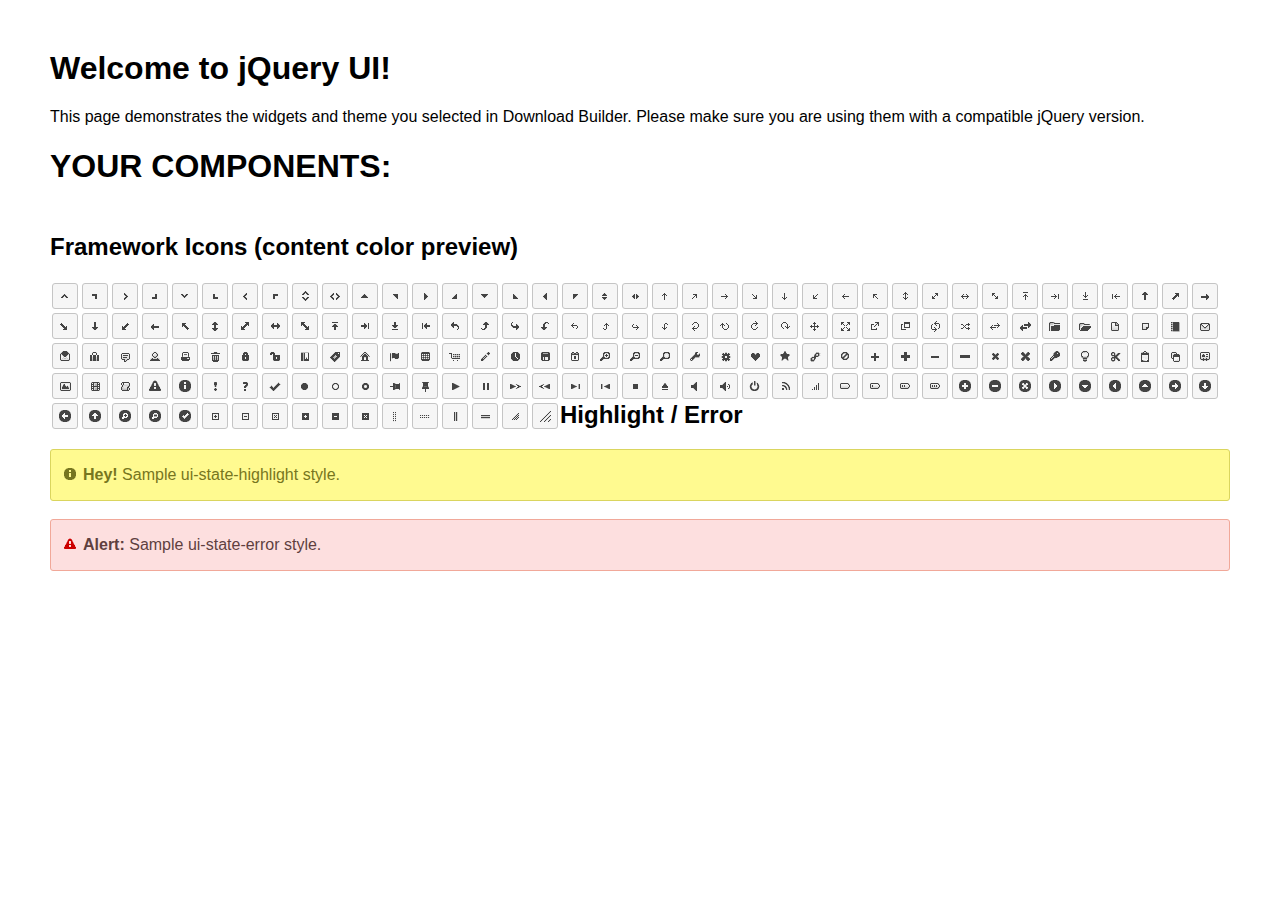
<file: src/guistatic/jquery-ui/index.html>
<!doctype html>
<html lang="us">
<head>
	<meta charset="utf-8">
	<title>jQuery UI Example Page</title>
	<link href="jquery-ui.css" rel="stylesheet">
	<style>
	body{
		font-family: "Trebuchet MS", sans-serif;
		margin: 50px;
	}
	.demoHeaders {
		margin-top: 2em;
	}
	#dialog-link {
		padding: .4em 1em .4em 20px;
		text-decoration: none;
		position: relative;
	}
	#dialog-link span.ui-icon {
		margin: 0 5px 0 0;
		position: absolute;
		left: .2em;
		top: 50%;
		margin-top: -8px;
	}
	#icons {
		margin: 0;
		padding: 0;
	}
	#icons li {
		margin: 2px;
		position: relative;
		padding: 4px 0;
		cursor: pointer;
		float: left;
		list-style: none;
	}
	#icons span.ui-icon {
		float: left;
		margin: 0 4px;
	}
	.fakewindowcontain .ui-widget-overlay {
		position: absolute;
	}
	select {
		width: 200px;
	}
	</style>
</head>
<body>

<h1>Welcome to jQuery UI!</h1>

<div class="ui-widget">
	<p>This page demonstrates the widgets and theme you selected in Download Builder. Please make sure you are using them with a compatible jQuery version.</p>
</div>

<h1>YOUR COMPONENTS:</h1>
















<h2 class="demoHeaders">Framework Icons (content color preview)</h2>
<ul id="icons" class="ui-widget ui-helper-clearfix">
	<li class="ui-state-default ui-corner-all" title=".ui-icon-caret-1-n"><span class="ui-icon ui-icon-caret-1-n"></span></li>
	<li class="ui-state-default ui-corner-all" title=".ui-icon-caret-1-ne"><span class="ui-icon ui-icon-caret-1-ne"></span></li>
	<li class="ui-state-default ui-corner-all" title=".ui-icon-caret-1-e"><span class="ui-icon ui-icon-caret-1-e"></span></li>
	<li class="ui-state-default ui-corner-all" title=".ui-icon-caret-1-se"><span class="ui-icon ui-icon-caret-1-se"></span></li>
	<li class="ui-state-default ui-corner-all" title=".ui-icon-caret-1-s"><span class="ui-icon ui-icon-caret-1-s"></span></li>
	<li class="ui-state-default ui-corner-all" title=".ui-icon-caret-1-sw"><span class="ui-icon ui-icon-caret-1-sw"></span></li>
	<li class="ui-state-default ui-corner-all" title=".ui-icon-caret-1-w"><span class="ui-icon ui-icon-caret-1-w"></span></li>
	<li class="ui-state-default ui-corner-all" title=".ui-icon-caret-1-nw"><span class="ui-icon ui-icon-caret-1-nw"></span></li>
	<li class="ui-state-default ui-corner-all" title=".ui-icon-caret-2-n-s"><span class="ui-icon ui-icon-caret-2-n-s"></span></li>
	<li class="ui-state-default ui-corner-all" title=".ui-icon-caret-2-e-w"><span class="ui-icon ui-icon-caret-2-e-w"></span></li>
	<li class="ui-state-default ui-corner-all" title=".ui-icon-triangle-1-n"><span class="ui-icon ui-icon-triangle-1-n"></span></li>
	<li class="ui-state-default ui-corner-all" title=".ui-icon-triangle-1-ne"><span class="ui-icon ui-icon-triangle-1-ne"></span></li>
	<li class="ui-state-default ui-corner-all" title=".ui-icon-triangle-1-e"><span class="ui-icon ui-icon-triangle-1-e"></span></li>
	<li class="ui-state-default ui-corner-all" title=".ui-icon-triangle-1-se"><span class="ui-icon ui-icon-triangle-1-se"></span></li>
	<li class="ui-state-default ui-corner-all" title=".ui-icon-triangle-1-s"><span class="ui-icon ui-icon-triangle-1-s"></span></li>
	<li class="ui-state-default ui-corner-all" title=".ui-icon-triangle-1-sw"><span class="ui-icon ui-icon-triangle-1-sw"></span></li>
	<li class="ui-state-default ui-corner-all" title=".ui-icon-triangle-1-w"><span class="ui-icon ui-icon-triangle-1-w"></span></li>
	<li class="ui-state-default ui-corner-all" title=".ui-icon-triangle-1-nw"><span class="ui-icon ui-icon-triangle-1-nw"></span></li>
	<li class="ui-state-default ui-corner-all" title=".ui-icon-triangle-2-n-s"><span class="ui-icon ui-icon-triangle-2-n-s"></span></li>
	<li class="ui-state-default ui-corner-all" title=".ui-icon-triangle-2-e-w"><span class="ui-icon ui-icon-triangle-2-e-w"></span></li>
	<li class="ui-state-default ui-corner-all" title=".ui-icon-arrow-1-n"><span class="ui-icon ui-icon-arrow-1-n"></span></li>
	<li class="ui-state-default ui-corner-all" title=".ui-icon-arrow-1-ne"><span class="ui-icon ui-icon-arrow-1-ne"></span></li>
	<li class="ui-state-default ui-corner-all" title=".ui-icon-arrow-1-e"><span class="ui-icon ui-icon-arrow-1-e"></span></li>
	<li class="ui-state-default ui-corner-all" title=".ui-icon-arrow-1-se"><span class="ui-icon ui-icon-arrow-1-se"></span></li>
	<li class="ui-state-default ui-corner-all" title=".ui-icon-arrow-1-s"><span class="ui-icon ui-icon-arrow-1-s"></span></li>
	<li class="ui-state-default ui-corner-all" title=".ui-icon-arrow-1-sw"><span class="ui-icon ui-icon-arrow-1-sw"></span></li>
	<li class="ui-state-default ui-corner-all" title=".ui-icon-arrow-1-w"><span class="ui-icon ui-icon-arrow-1-w"></span></li>
	<li class="ui-state-default ui-corner-all" title=".ui-icon-arrow-1-nw"><span class="ui-icon ui-icon-arrow-1-nw"></span></li>
	<li class="ui-state-default ui-corner-all" title=".ui-icon-arrow-2-n-s"><span class="ui-icon ui-icon-arrow-2-n-s"></span></li>
	<li class="ui-state-default ui-corner-all" title=".ui-icon-arrow-2-ne-sw"><span class="ui-icon ui-icon-arrow-2-ne-sw"></span></li>
	<li class="ui-state-default ui-corner-all" title=".ui-icon-arrow-2-e-w"><span class="ui-icon ui-icon-arrow-2-e-w"></span></li>
	<li class="ui-state-default ui-corner-all" title=".ui-icon-arrow-2-se-nw"><span class="ui-icon ui-icon-arrow-2-se-nw"></span></li>
	<li class="ui-state-default ui-corner-all" title=".ui-icon-arrowstop-1-n"><span class="ui-icon ui-icon-arrowstop-1-n"></span></li>
	<li class="ui-state-default ui-corner-all" title=".ui-icon-arrowstop-1-e"><span class="ui-icon ui-icon-arrowstop-1-e"></span></li>
	<li class="ui-state-default ui-corner-all" title=".ui-icon-arrowstop-1-s"><span class="ui-icon ui-icon-arrowstop-1-s"></span></li>
	<li class="ui-state-default ui-corner-all" title=".ui-icon-arrowstop-1-w"><span class="ui-icon ui-icon-arrowstop-1-w"></span></li>
	<li class="ui-state-default ui-corner-all" title=".ui-icon-arrowthick-1-n"><span class="ui-icon ui-icon-arrowthick-1-n"></span></li>
	<li class="ui-state-default ui-corner-all" title=".ui-icon-arrowthick-1-ne"><span class="ui-icon ui-icon-arrowthick-1-ne"></span></li>
	<li class="ui-state-default ui-corner-all" title=".ui-icon-arrowthick-1-e"><span class="ui-icon ui-icon-arrowthick-1-e"></span></li>
	<li class="ui-state-default ui-corner-all" title=".ui-icon-arrowthick-1-se"><span class="ui-icon ui-icon-arrowthick-1-se"></span></li>
	<li class="ui-state-default ui-corner-all" title=".ui-icon-arrowthick-1-s"><span class="ui-icon ui-icon-arrowthick-1-s"></span></li>
	<li class="ui-state-default ui-corner-all" title=".ui-icon-arrowthick-1-sw"><span class="ui-icon ui-icon-arrowthick-1-sw"></span></li>
	<li class="ui-state-default ui-corner-all" title=".ui-icon-arrowthick-1-w"><span class="ui-icon ui-icon-arrowthick-1-w"></span></li>
	<li class="ui-state-default ui-corner-all" title=".ui-icon-arrowthick-1-nw"><span class="ui-icon ui-icon-arrowthick-1-nw"></span></li>
	<li class="ui-state-default ui-corner-all" title=".ui-icon-arrowthick-2-n-s"><span class="ui-icon ui-icon-arrowthick-2-n-s"></span></li>
	<li class="ui-state-default ui-corner-all" title=".ui-icon-arrowthick-2-ne-sw"><span class="ui-icon ui-icon-arrowthick-2-ne-sw"></span></li>
	<li class="ui-state-default ui-corner-all" title=".ui-icon-arrowthick-2-e-w"><span class="ui-icon ui-icon-arrowthick-2-e-w"></span></li>
	<li class="ui-state-default ui-corner-all" title=".ui-icon-arrowthick-2-se-nw"><span class="ui-icon ui-icon-arrowthick-2-se-nw"></span></li>
	<li class="ui-state-default ui-corner-all" title=".ui-icon-arrowthickstop-1-n"><span class="ui-icon ui-icon-arrowthickstop-1-n"></span></li>
	<li class="ui-state-default ui-corner-all" title=".ui-icon-arrowthickstop-1-e"><span class="ui-icon ui-icon-arrowthickstop-1-e"></span></li>
	<li class="ui-state-default ui-corner-all" title=".ui-icon-arrowthickstop-1-s"><span class="ui-icon ui-icon-arrowthickstop-1-s"></span></li>
	<li class="ui-state-default ui-corner-all" title=".ui-icon-arrowthickstop-1-w"><span class="ui-icon ui-icon-arrowthickstop-1-w"></span></li>
	<li class="ui-state-default ui-corner-all" title=".ui-icon-arrowreturnthick-1-w"><span class="ui-icon ui-icon-arrowreturnthick-1-w"></span></li>
	<li class="ui-state-default ui-corner-all" title=".ui-icon-arrowreturnthick-1-n"><span class="ui-icon ui-icon-arrowreturnthick-1-n"></span></li>
	<li class="ui-state-default ui-corner-all" title=".ui-icon-arrowreturnthick-1-e"><span class="ui-icon ui-icon-arrowreturnthick-1-e"></span></li>
	<li class="ui-state-default ui-corner-all" title=".ui-icon-arrowreturnthick-1-s"><span class="ui-icon ui-icon-arrowreturnthick-1-s"></span></li>
	<li class="ui-state-default ui-corner-all" title=".ui-icon-arrowreturn-1-w"><span class="ui-icon ui-icon-arrowreturn-1-w"></span></li>
	<li class="ui-state-default ui-corner-all" title=".ui-icon-arrowreturn-1-n"><span class="ui-icon ui-icon-arrowreturn-1-n"></span></li>
	<li class="ui-state-default ui-corner-all" title=".ui-icon-arrowreturn-1-e"><span class="ui-icon ui-icon-arrowreturn-1-e"></span></li>
	<li class="ui-state-default ui-corner-all" title=".ui-icon-arrowreturn-1-s"><span class="ui-icon ui-icon-arrowreturn-1-s"></span></li>
	<li class="ui-state-default ui-corner-all" title=".ui-icon-arrowrefresh-1-w"><span class="ui-icon ui-icon-arrowrefresh-1-w"></span></li>
	<li class="ui-state-default ui-corner-all" title=".ui-icon-arrowrefresh-1-n"><span class="ui-icon ui-icon-arrowrefresh-1-n"></span></li>
	<li class="ui-state-default ui-corner-all" title=".ui-icon-arrowrefresh-1-e"><span class="ui-icon ui-icon-arrowrefresh-1-e"></span></li>
	<li class="ui-state-default ui-corner-all" title=".ui-icon-arrowrefresh-1-s"><span class="ui-icon ui-icon-arrowrefresh-1-s"></span></li>
	<li class="ui-state-default ui-corner-all" title=".ui-icon-arrow-4"><span class="ui-icon ui-icon-arrow-4"></span></li>
	<li class="ui-state-default ui-corner-all" title=".ui-icon-arrow-4-diag"><span class="ui-icon ui-icon-arrow-4-diag"></span></li>
	<li class="ui-state-default ui-corner-all" title=".ui-icon-extlink"><span class="ui-icon ui-icon-extlink"></span></li>
	<li class="ui-state-default ui-corner-all" title=".ui-icon-newwin"><span class="ui-icon ui-icon-newwin"></span></li>
	<li class="ui-state-default ui-corner-all" title=".ui-icon-refresh"><span class="ui-icon ui-icon-refresh"></span></li>
	<li class="ui-state-default ui-corner-all" title=".ui-icon-shuffle"><span class="ui-icon ui-icon-shuffle"></span></li>
	<li class="ui-state-default ui-corner-all" title=".ui-icon-transfer-e-w"><span class="ui-icon ui-icon-transfer-e-w"></span></li>
	<li class="ui-state-default ui-corner-all" title=".ui-icon-transferthick-e-w"><span class="ui-icon ui-icon-transferthick-e-w"></span></li>
	<li class="ui-state-default ui-corner-all" title=".ui-icon-folder-collapsed"><span class="ui-icon ui-icon-folder-collapsed"></span></li>
	<li class="ui-state-default ui-corner-all" title=".ui-icon-folder-open"><span class="ui-icon ui-icon-folder-open"></span></li>
	<li class="ui-state-default ui-corner-all" title=".ui-icon-document"><span class="ui-icon ui-icon-document"></span></li>
	<li class="ui-state-default ui-corner-all" title=".ui-icon-document-b"><span class="ui-icon ui-icon-document-b"></span></li>
	<li class="ui-state-default ui-corner-all" title=".ui-icon-note"><span class="ui-icon ui-icon-note"></span></li>
	<li class="ui-state-default ui-corner-all" title=".ui-icon-mail-closed"><span class="ui-icon ui-icon-mail-closed"></span></li>
	<li class="ui-state-default ui-corner-all" title=".ui-icon-mail-open"><span class="ui-icon ui-icon-mail-open"></span></li>
	<li class="ui-state-default ui-corner-all" title=".ui-icon-suitcase"><span class="ui-icon ui-icon-suitcase"></span></li>
	<li class="ui-state-default ui-corner-all" title=".ui-icon-comment"><span class="ui-icon ui-icon-comment"></span></li>
	<li class="ui-state-default ui-corner-all" title=".ui-icon-person"><span class="ui-icon ui-icon-person"></span></li>
	<li class="ui-state-default ui-corner-all" title=".ui-icon-print"><span class="ui-icon ui-icon-print"></span></li>
	<li class="ui-state-default ui-corner-all" title=".ui-icon-trash"><span class="ui-icon ui-icon-trash"></span></li>
	<li class="ui-state-default ui-corner-all" title=".ui-icon-locked"><span class="ui-icon ui-icon-locked"></span></li>
	<li class="ui-state-default ui-corner-all" title=".ui-icon-unlocked"><span class="ui-icon ui-icon-unlocked"></span></li>
	<li class="ui-state-default ui-corner-all" title=".ui-icon-bookmark"><span class="ui-icon ui-icon-bookmark"></span></li>
	<li class="ui-state-default ui-corner-all" title=".ui-icon-tag"><span class="ui-icon ui-icon-tag"></span></li>
	<li class="ui-state-default ui-corner-all" title=".ui-icon-home"><span class="ui-icon ui-icon-home"></span></li>
	<li class="ui-state-default ui-corner-all" title=".ui-icon-flag"><span class="ui-icon ui-icon-flag"></span></li>
	<li class="ui-state-default ui-corner-all" title=".ui-icon-calculator"><span class="ui-icon ui-icon-calculator"></span></li>
	<li class="ui-state-default ui-corner-all" title=".ui-icon-cart"><span class="ui-icon ui-icon-cart"></span></li>
	<li class="ui-state-default ui-corner-all" title=".ui-icon-pencil"><span class="ui-icon ui-icon-pencil"></span></li>
	<li class="ui-state-default ui-corner-all" title=".ui-icon-clock"><span class="ui-icon ui-icon-clock"></span></li>
	<li class="ui-state-default ui-corner-all" title=".ui-icon-disk"><span class="ui-icon ui-icon-disk"></span></li>
	<li class="ui-state-default ui-corner-all" title=".ui-icon-calendar"><span class="ui-icon ui-icon-calendar"></span></li>
	<li class="ui-state-default ui-corner-all" title=".ui-icon-zoomin"><span class="ui-icon ui-icon-zoomin"></span></li>
	<li class="ui-state-default ui-corner-all" title=".ui-icon-zoomout"><span class="ui-icon ui-icon-zoomout"></span></li>
	<li class="ui-state-default ui-corner-all" title=".ui-icon-search"><span class="ui-icon ui-icon-search"></span></li>
	<li class="ui-state-default ui-corner-all" title=".ui-icon-wrench"><span class="ui-icon ui-icon-wrench"></span></li>
	<li class="ui-state-default ui-corner-all" title=".ui-icon-gear"><span class="ui-icon ui-icon-gear"></span></li>
	<li class="ui-state-default ui-corner-all" title=".ui-icon-heart"><span class="ui-icon ui-icon-heart"></span></li>
	<li class="ui-state-default ui-corner-all" title=".ui-icon-star"><span class="ui-icon ui-icon-star"></span></li>
	<li class="ui-state-default ui-corner-all" title=".ui-icon-link"><span class="ui-icon ui-icon-link"></span></li>
	<li class="ui-state-default ui-corner-all" title=".ui-icon-cancel"><span class="ui-icon ui-icon-cancel"></span></li>
	<li class="ui-state-default ui-corner-all" title=".ui-icon-plus"><span class="ui-icon ui-icon-plus"></span></li>
	<li class="ui-state-default ui-corner-all" title=".ui-icon-plusthick"><span class="ui-icon ui-icon-plusthick"></span></li>
	<li class="ui-state-default ui-corner-all" title=".ui-icon-minus"><span class="ui-icon ui-icon-minus"></span></li>
	<li class="ui-state-default ui-corner-all" title=".ui-icon-minusthick"><span class="ui-icon ui-icon-minusthick"></span></li>
	<li class="ui-state-default ui-corner-all" title=".ui-icon-close"><span class="ui-icon ui-icon-close"></span></li>
	<li class="ui-state-default ui-corner-all" title=".ui-icon-closethick"><span class="ui-icon ui-icon-closethick"></span></li>
	<li class="ui-state-default ui-corner-all" title=".ui-icon-key"><span class="ui-icon ui-icon-key"></span></li>
	<li class="ui-state-default ui-corner-all" title=".ui-icon-lightbulb"><span class="ui-icon ui-icon-lightbulb"></span></li>
	<li class="ui-state-default ui-corner-all" title=".ui-icon-scissors"><span class="ui-icon ui-icon-scissors"></span></li>
	<li class="ui-state-default ui-corner-all" title=".ui-icon-clipboard"><span class="ui-icon ui-icon-clipboard"></span></li>
	<li class="ui-state-default ui-corner-all" title=".ui-icon-copy"><span class="ui-icon ui-icon-copy"></span></li>
	<li class="ui-state-default ui-corner-all" title=".ui-icon-contact"><span class="ui-icon ui-icon-contact"></span></li>
	<li class="ui-state-default ui-corner-all" title=".ui-icon-image"><span class="ui-icon ui-icon-image"></span></li>
	<li class="ui-state-default ui-corner-all" title=".ui-icon-video"><span class="ui-icon ui-icon-video"></span></li>
	<li class="ui-state-default ui-corner-all" title=".ui-icon-script"><span class="ui-icon ui-icon-script"></span></li>
	<li class="ui-state-default ui-corner-all" title=".ui-icon-alert"><span class="ui-icon ui-icon-alert"></span></li>
	<li class="ui-state-default ui-corner-all" title=".ui-icon-info"><span class="ui-icon ui-icon-info"></span></li>
	<li class="ui-state-default ui-corner-all" title=".ui-icon-notice"><span class="ui-icon ui-icon-notice"></span></li>
	<li class="ui-state-default ui-corner-all" title=".ui-icon-help"><span class="ui-icon ui-icon-help"></span></li>
	<li class="ui-state-default ui-corner-all" title=".ui-icon-check"><span class="ui-icon ui-icon-check"></span></li>
	<li class="ui-state-default ui-corner-all" title=".ui-icon-bullet"><span class="ui-icon ui-icon-bullet"></span></li>
	<li class="ui-state-default ui-corner-all" title=".ui-icon-radio-off"><span class="ui-icon ui-icon-radio-off"></span></li>
	<li class="ui-state-default ui-corner-all" title=".ui-icon-radio-on"><span class="ui-icon ui-icon-radio-on"></span></li>
	<li class="ui-state-default ui-corner-all" title=".ui-icon-pin-w"><span class="ui-icon ui-icon-pin-w"></span></li>
	<li class="ui-state-default ui-corner-all" title=".ui-icon-pin-s"><span class="ui-icon ui-icon-pin-s"></span></li>
	<li class="ui-state-default ui-corner-all" title=".ui-icon-play"><span class="ui-icon ui-icon-play"></span></li>
	<li class="ui-state-default ui-corner-all" title=".ui-icon-pause"><span class="ui-icon ui-icon-pause"></span></li>
	<li class="ui-state-default ui-corner-all" title=".ui-icon-seek-next"><span class="ui-icon ui-icon-seek-next"></span></li>
	<li class="ui-state-default ui-corner-all" title=".ui-icon-seek-prev"><span class="ui-icon ui-icon-seek-prev"></span></li>
	<li class="ui-state-default ui-corner-all" title=".ui-icon-seek-end"><span class="ui-icon ui-icon-seek-end"></span></li>
	<li class="ui-state-default ui-corner-all" title=".ui-icon-seek-first"><span class="ui-icon ui-icon-seek-first"></span></li>
	<li class="ui-state-default ui-corner-all" title=".ui-icon-stop"><span class="ui-icon ui-icon-stop"></span></li>
	<li class="ui-state-default ui-corner-all" title=".ui-icon-eject"><span class="ui-icon ui-icon-eject"></span></li>
	<li class="ui-state-default ui-corner-all" title=".ui-icon-volume-off"><span class="ui-icon ui-icon-volume-off"></span></li>
	<li class="ui-state-default ui-corner-all" title=".ui-icon-volume-on"><span class="ui-icon ui-icon-volume-on"></span></li>
	<li class="ui-state-default ui-corner-all" title=".ui-icon-power"><span class="ui-icon ui-icon-power"></span></li>
	<li class="ui-state-default ui-corner-all" title=".ui-icon-signal-diag"><span class="ui-icon ui-icon-signal-diag"></span></li>
	<li class="ui-state-default ui-corner-all" title=".ui-icon-signal"><span class="ui-icon ui-icon-signal"></span></li>
	<li class="ui-state-default ui-corner-all" title=".ui-icon-battery-0"><span class="ui-icon ui-icon-battery-0"></span></li>
	<li class="ui-state-default ui-corner-all" title=".ui-icon-battery-1"><span class="ui-icon ui-icon-battery-1"></span></li>
	<li class="ui-state-default ui-corner-all" title=".ui-icon-battery-2"><span class="ui-icon ui-icon-battery-2"></span></li>
	<li class="ui-state-default ui-corner-all" title=".ui-icon-battery-3"><span class="ui-icon ui-icon-battery-3"></span></li>
	<li class="ui-state-default ui-corner-all" title=".ui-icon-circle-plus"><span class="ui-icon ui-icon-circle-plus"></span></li>
	<li class="ui-state-default ui-corner-all" title=".ui-icon-circle-minus"><span class="ui-icon ui-icon-circle-minus"></span></li>
	<li class="ui-state-default ui-corner-all" title=".ui-icon-circle-close"><span class="ui-icon ui-icon-circle-close"></span></li>
	<li class="ui-state-default ui-corner-all" title=".ui-icon-circle-triangle-e"><span class="ui-icon ui-icon-circle-triangle-e"></span></li>
	<li class="ui-state-default ui-corner-all" title=".ui-icon-circle-triangle-s"><span class="ui-icon ui-icon-circle-triangle-s"></span></li>
	<li class="ui-state-default ui-corner-all" title=".ui-icon-circle-triangle-w"><span class="ui-icon ui-icon-circle-triangle-w"></span></li>
	<li class="ui-state-default ui-corner-all" title=".ui-icon-circle-triangle-n"><span class="ui-icon ui-icon-circle-triangle-n"></span></li>
	<li class="ui-state-default ui-corner-all" title=".ui-icon-circle-arrow-e"><span class="ui-icon ui-icon-circle-arrow-e"></span></li>
	<li class="ui-state-default ui-corner-all" title=".ui-icon-circle-arrow-s"><span class="ui-icon ui-icon-circle-arrow-s"></span></li>
	<li class="ui-state-default ui-corner-all" title=".ui-icon-circle-arrow-w"><span class="ui-icon ui-icon-circle-arrow-w"></span></li>
	<li class="ui-state-default ui-corner-all" title=".ui-icon-circle-arrow-n"><span class="ui-icon ui-icon-circle-arrow-n"></span></li>
	<li class="ui-state-default ui-corner-all" title=".ui-icon-circle-zoomin"><span class="ui-icon ui-icon-circle-zoomin"></span></li>
	<li class="ui-state-default ui-corner-all" title=".ui-icon-circle-zoomout"><span class="ui-icon ui-icon-circle-zoomout"></span></li>
	<li class="ui-state-default ui-corner-all" title=".ui-icon-circle-check"><span class="ui-icon ui-icon-circle-check"></span></li>
	<li class="ui-state-default ui-corner-all" title=".ui-icon-circlesmall-plus"><span class="ui-icon ui-icon-circlesmall-plus"></span></li>
	<li class="ui-state-default ui-corner-all" title=".ui-icon-circlesmall-minus"><span class="ui-icon ui-icon-circlesmall-minus"></span></li>
	<li class="ui-state-default ui-corner-all" title=".ui-icon-circlesmall-close"><span class="ui-icon ui-icon-circlesmall-close"></span></li>
	<li class="ui-state-default ui-corner-all" title=".ui-icon-squaresmall-plus"><span class="ui-icon ui-icon-squaresmall-plus"></span></li>
	<li class="ui-state-default ui-corner-all" title=".ui-icon-squaresmall-minus"><span class="ui-icon ui-icon-squaresmall-minus"></span></li>
	<li class="ui-state-default ui-corner-all" title=".ui-icon-squaresmall-close"><span class="ui-icon ui-icon-squaresmall-close"></span></li>
	<li class="ui-state-default ui-corner-all" title=".ui-icon-grip-dotted-vertical"><span class="ui-icon ui-icon-grip-dotted-vertical"></span></li>
	<li class="ui-state-default ui-corner-all" title=".ui-icon-grip-dotted-horizontal"><span class="ui-icon ui-icon-grip-dotted-horizontal"></span></li>
	<li class="ui-state-default ui-corner-all" title=".ui-icon-grip-solid-vertical"><span class="ui-icon ui-icon-grip-solid-vertical"></span></li>
	<li class="ui-state-default ui-corner-all" title=".ui-icon-grip-solid-horizontal"><span class="ui-icon ui-icon-grip-solid-horizontal"></span></li>
	<li class="ui-state-default ui-corner-all" title=".ui-icon-gripsmall-diagonal-se"><span class="ui-icon ui-icon-gripsmall-diagonal-se"></span></li>
	<li class="ui-state-default ui-corner-all" title=".ui-icon-grip-diagonal-se"><span class="ui-icon ui-icon-grip-diagonal-se"></span></li>
</ul>















<!-- Highlight / Error -->
<h2 class="demoHeaders">Highlight / Error</h2>
<div class="ui-widget">
	<div class="ui-state-highlight ui-corner-all" style="margin-top: 20px; padding: 0 .7em;">
		<p><span class="ui-icon ui-icon-info" style="float: left; margin-right: .3em;"></span>
		<strong>Hey!</strong> Sample ui-state-highlight style.</p>
	</div>
</div>
<br>
<div class="ui-widget">
	<div class="ui-state-error ui-corner-all" style="padding: 0 .7em;">
		<p><span class="ui-icon ui-icon-alert" style="float: left; margin-right: .3em;"></span>
		<strong>Alert:</strong> Sample ui-state-error style.</p>
	</div>
</div>

<script src="external/jquery/jquery.js"></script>
<script src="jquery-ui.js"></script>
<script>




























// Hover states on the static widgets
$( "#dialog-link, #icons li" ).hover(
	function() {
		$( this ).addClass( "ui-state-hover" );
	},
	function() {
		$( this ).removeClass( "ui-state-hover" );
	}
);
</script>
</body>
</html>
</file>
